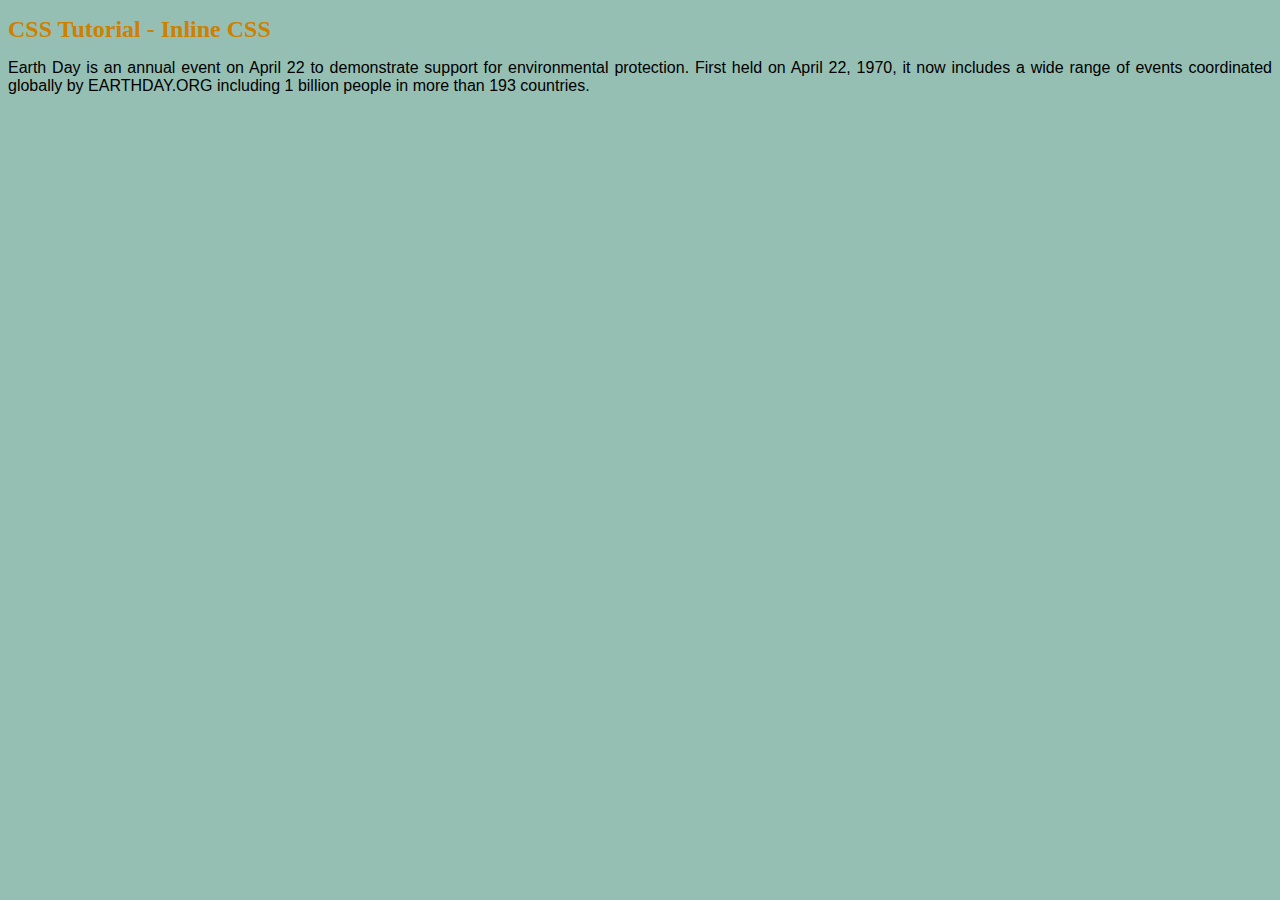
<file: index.html>
<!DOCTYPE html>
<html>
<head>
	<title>CSS Tutorial - Inline CSS</title>
	<link rel="stylesheet" href="css/style.css">
</head>
<body style ="background-color: #96bfb3;">

<h1 style="color:#ce8000;">CSS Tutorial - Inline CSS </h1>

<p>Earth Day is an annual event on April 22 to demonstrate support for environmental protection. First held on April 22, 1970, it now includes a wide range of events coordinated globally by EARTHDAY.ORG including 1 billion people in more than 193 countries.</p>

</body>
</html>
</file>
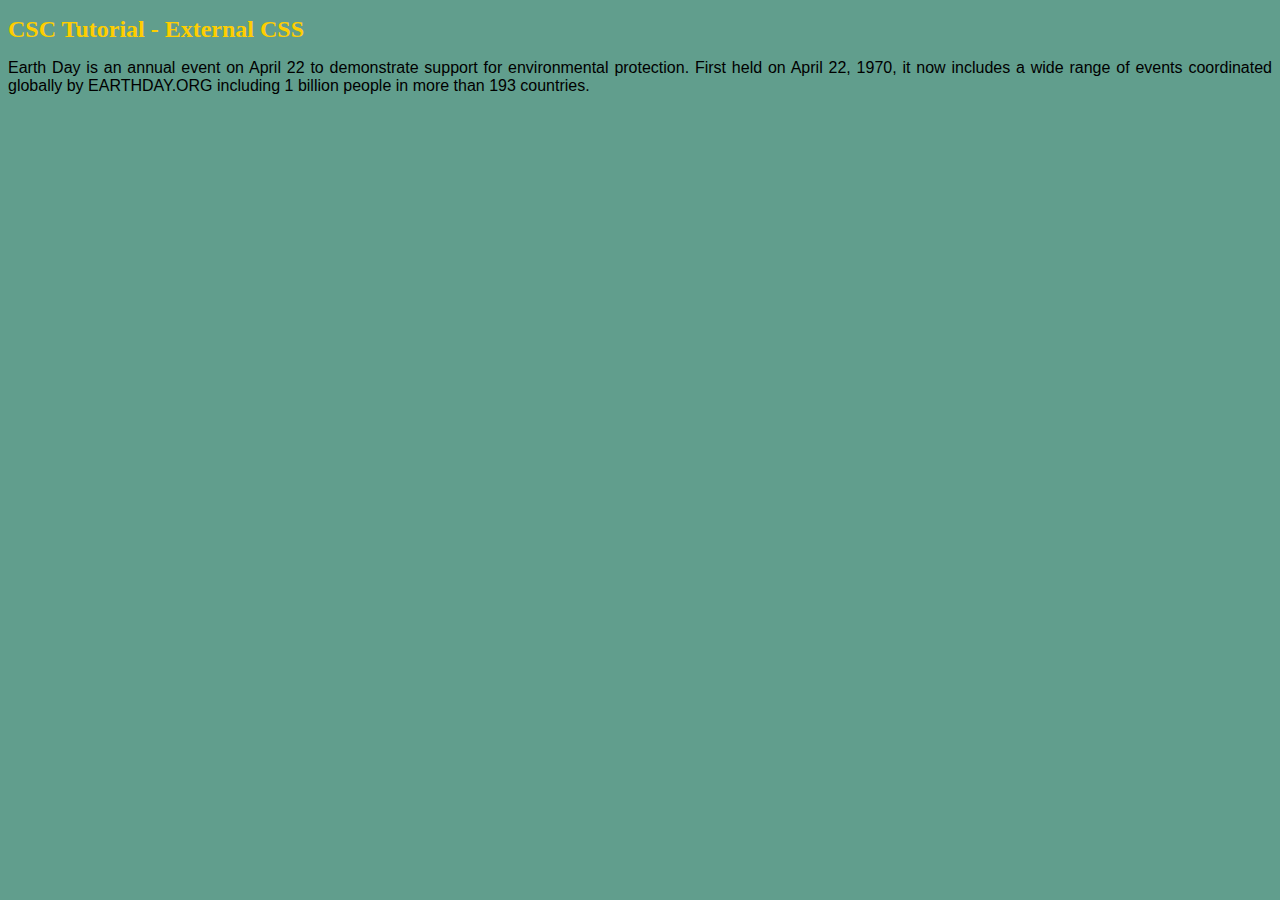
<file: external-css.html>
<!DOCTYPE html>
<html>
<head>
	<title>CSC Tutorial - External CSS</title>
	<link rel="stylesheet" href="css/style.css">
</head>
<body>

<h1>CSC Tutorial - External CSS</h1>

<p>Earth Day is an annual event on April 22 to demonstrate support for environmental protection. First held on April 22, 1970, it now includes a wide range of events coordinated globally by EARTHDAY.ORG including 1 billion people in more than 193 countries.</p>

</body>
</html>
</file>
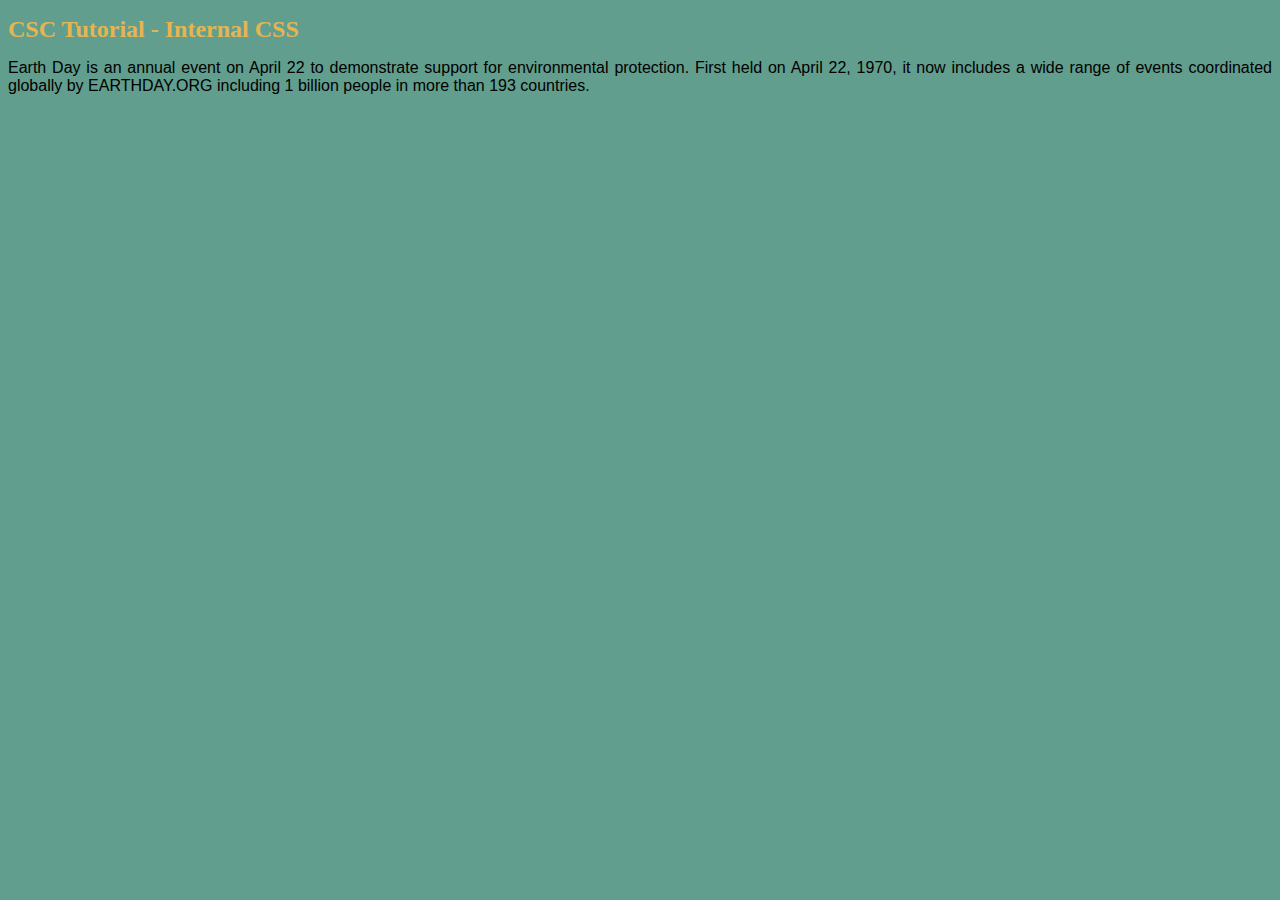
<file: internal-csc.html>
<!DOCTYPE html>
<html>
<head>
	<title>CSC Tutorial - Internal CSS</title>
	<link rel="stylesheet" href="css/style.css">
	<style>
		h1 {color: #e5b551;}	
	</style>
</head>
<body>

<h1>CSC Tutorial - Internal CSS</h1>

<p>Earth Day is an annual event on April 22 to demonstrate support for environmental protection. First held on April 22, 1970, it now includes a wide range of events coordinated globally by EARTHDAY.ORG including 1 billion people in more than 193 countries.</p>

</body>
</html>
</file>
<file: css/style.css>
body
	{
		background-color: #619e8d;
	}
p
	{
		text-align: justify;
		font-family:  Helvetica;
	}

h1
	{
		color: #ffce00;
		font-size: 18pt;
	}
</file>
